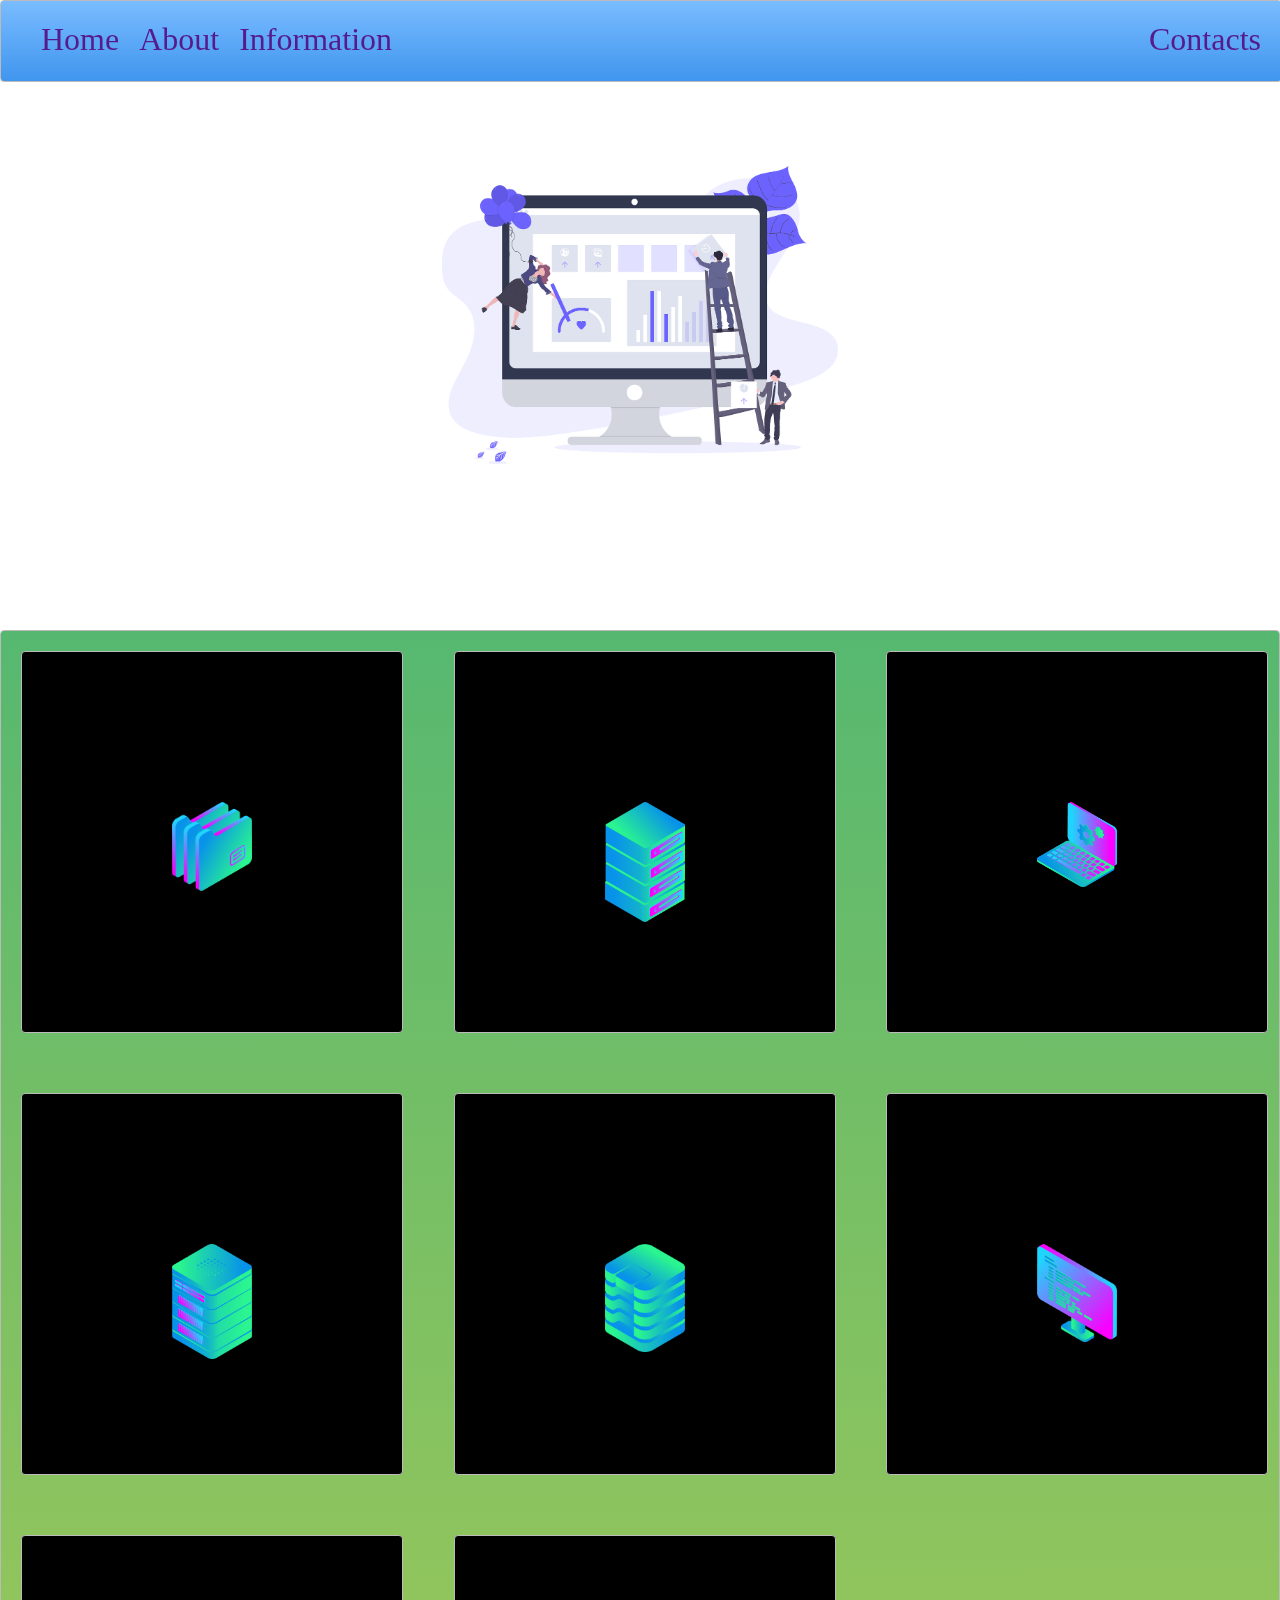
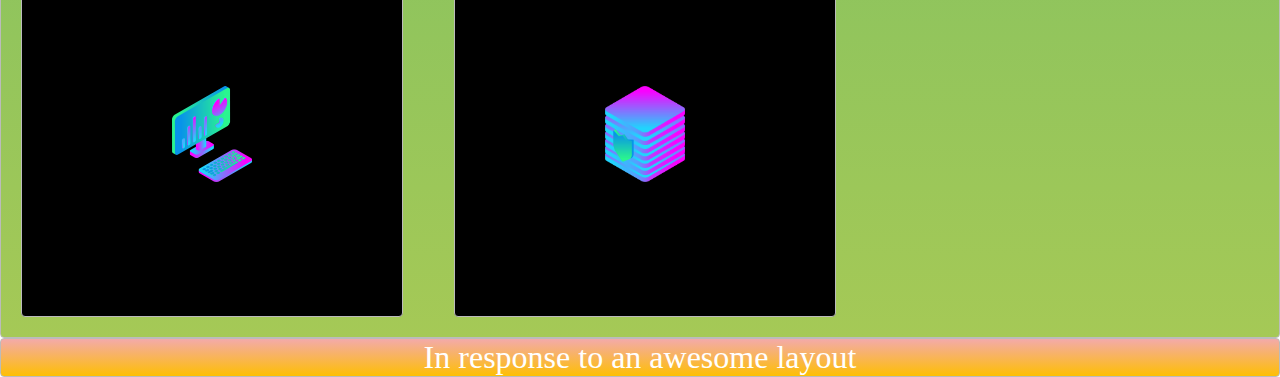
<file: project-start/index.html>
<!DOCTYPE html>
<html>
<head>
    <meta charset="utf-8"/>
  <title>Layout Master</title>
  <link rel="stylesheet" type="text/css" href="./style.css">
</head>
<body>
  <nav class="zone blue sticky">
      <ul class="navbar-main">
        <li><a href="">Home</li>
        <li><a href="">About</li>
        
        <li><a href="">Information</li>
        <li class="contact"><a href="">Contacts</li>
      </ul>
  </nav>
  <div class=" poster "><img class="cover_img" src="./img/undraw.png"></div>

 <div class="zone green grid-wrapper">
    <div class="box zone"><img src="./img/files_2.png"></div>
    <div class="box zone"><img src="./img/server_2_2.png"></div>
 
   <div class="box zone"><img src="./img/monitor_settings_2.png"></div>
    <div class="box zone"><img src="./img/server_3.png"></div>
  
  <div class="box zone"><img src="./img/data_storage_2_2.png"></div>
    <div class="box zone"><img src="./img/monitor_coding_2.png"></div>
  
  <div class="box zone"><img src="./img/desktop_analytics_2.png"></div>
    <div class="box zone"><img src="./img/server_safe_2.png"></div>
  </div>
 
  
  
  <footer class="zone yellow">In response to an awesome layout</footer>


<!--<script src="updation.js"></script>-->
  
</body>
</html>
</file>
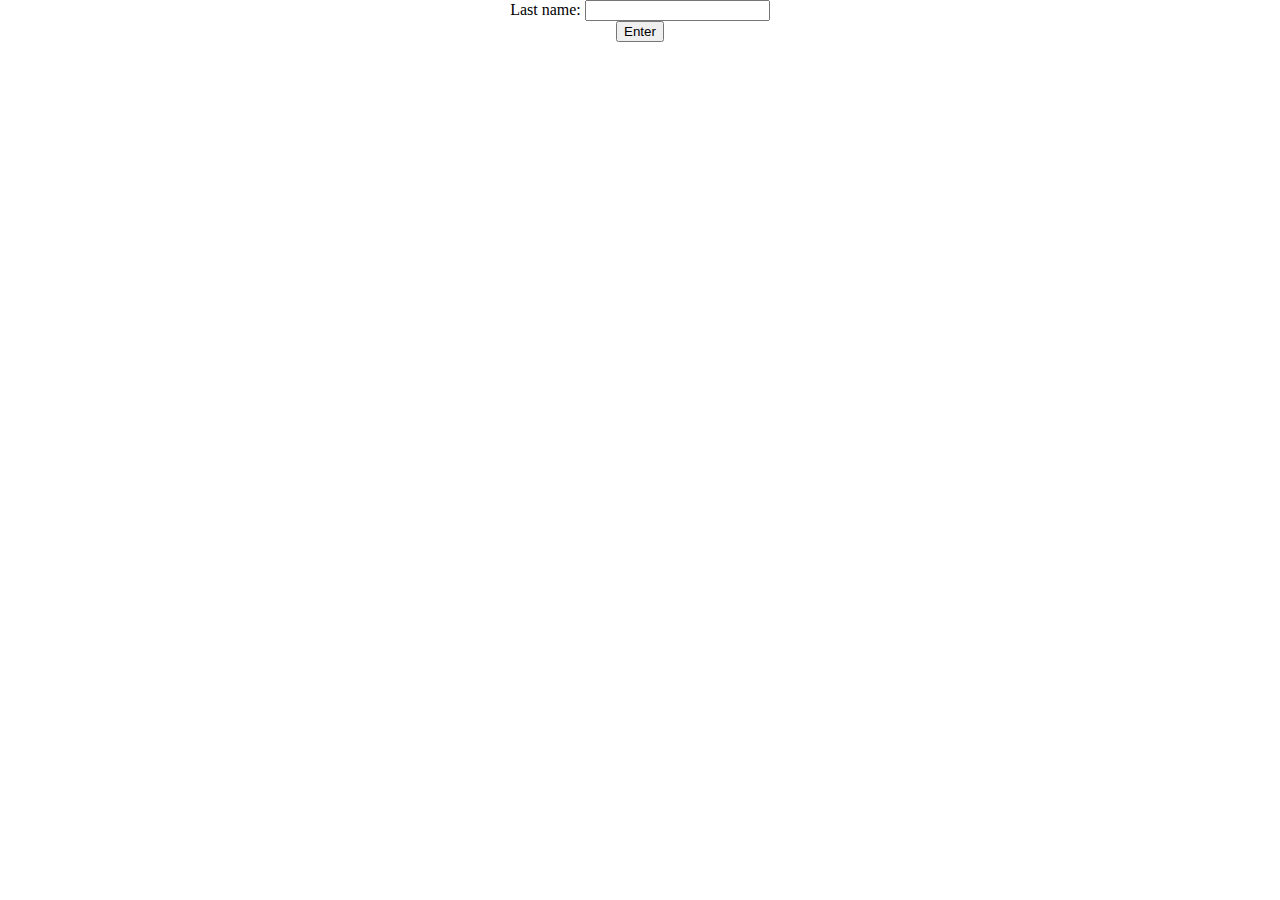
<file: project-start/newindex.html>
<html>
        <link rel="stylesheet" type="text/css" href="./style.css">
        <div class="name">
                Last name: <input type="text" name="lname"  id="text"><br>
                <button id="nametext">Enter</button>
                <ul id="unordered">
                </ul>
              </div>
        <script src="updation.js"></script>
</html>
</file>
<file: project-start/style.css>
body{
    margin: 0;
}
.zone {
    /*padding:30px 50px;
    margin:40px 60px;*/
    cursor:pointer;
    /*display:inline-block;*/
    color:#FFF;
    font-size:2em;
    border-radius:4px;
    border:1px solid #bbb;
    transition: all 0.3s linear;
}

.zone:hover {
    -webkit-box-shadow:rgba(0,0,0,0.8) 0px 5px 15px, inset rgba(0,0,0,0.15) 0px -10px 20px;
    -moz-box-shadow:rgba(0,0,0,0.8) 0px 5px 15px, inset rgba(0,0,0,0.15) 0px -10px 20px;
    -o-box-shadow:rgba(0,0,0,0.8) 0px 5px 15px, inset rgba(0,0,0,0.15) 0px -10px 20px;
    box-shadow:rgba(0,0,0,0.8) 0px 5px 15px, inset rgba(0,0,0,0.15) 0px -10px 20px;
}
.navbar-main{
    display: flex;
    list-style: none;
    margin:0px;
    height: 80px;
}
@media only screen and (max-width:600px){
    .navbar-main{
        padding: 0;
        font-size: 0.5em;
    }
}
.name{
   /* align-content: center;*/
    text-align: center;
}
li{
    padding-right: 20px;
    padding-top: 20px;
}
a{
    text-decoration: none;
}
.contact{
    float: right;
    margin-left: auto;
}
.sticky{
    position: fixed;
    width: 100%;
}
/*https://paulund.co.uk/how-to-create-shiny-css-buttons*/
/***********************************************************************
 *  Green Background
 **********************************************************************/
.green{
    background: #56B870; /* Old browsers */
    background: -moz-linear-gradient(top, #56B870 0%, #a5c956 100%); /* FF3.6+ */
    background: -webkit-gradient(linear, left top, left bottom, color-stop(0%,#56B870), color-stop(100%,#a5c956)); /* Chrome,Safari4+ */
    background: -webkit-linear-gradient(top, #56B870 0%,#a5c956 100%); /* Chrome10+,Safari5.1+ */
    background: -o-linear-gradient(top, #56B870 0%,#a5c956 100%); /* Opera 11.10+ */
    background: -ms-linear-gradient(top, #56B870 0%,#a5c956 100%); /* IE10+ */
    background: linear-gradient(top, #56B870 0%,#a5c956 100%); /* W3C */

}

/***********************************************************************
 *  Red Background
 **********************************************************************/
.red{
    background: #C655BE; /* Old browsers */
    background: -moz-linear-gradient(top, #C655BE 0%, #cf0404 100%); /* FF3.6+ */
    background: -webkit-gradient(linear, left top, left bottom, color-stop(0%,#C655BE), color-stop(100%,#cf0404)); /* Chrome,Safari4+ */
    background: -webkit-linear-gradient(top, #C655BE 0%,#cf0404 100%); /* Chrome10+,Safari5.1+ */
    background: -o-linear-gradient(top, #C655BE 0%,#cf0404 100%); /* Opera 11.10+ */
    background: -ms-linear-gradient(top, #C655BE 0%,#cf0404 100%); /* IE10+ */
    background: linear-gradient(top, #C655BE 0%,#cf0404 100%); /* W3C */
}
.poster{
    display: flex;
    align-items: center;
    justify-content: center;
    height: 70vh;
}

.cover_img{
    width: 30rem;
}


/***********************************************************************
 *  Yellow Background
 **********************************************************************/
.yellow{
    background: #F3AAAA; /* Old browsers */
    background: -moz-linear-gradient(top, #F3AAAA 0%, #febf04 100%); /* FF3.6+ */
    background: -webkit-gradient(linear, left top, left bottom, color-stop(0%,#F3AAAA), color-stop(100%,#febf04)); /* Chrome,Safari4+ */
    background: -webkit-linear-gradient(top, #F3AAAA 0%,#febf04 100%); /* Chrome10+,Safari5.1+ */
    background: -o-linear-gradient(top, #F3AAAA 0%,#febf04 100%); /* Opera 11.10+ */
    background: -ms-linear-gradient(top, #F3AAAA 0%,#febf04 100%); /* IE10+ */
    background: linear-gradient(top, #F3AAAA 0%,#febf04 100%); /* W3C */
}

/***********************************************************************
 *  Blue Background
 **********************************************************************/
.blue{
    background: #7abcff; /* Old browsers */
    background: -moz-linear-gradient(top, #7abcff 0%, #60abf8 44%, #4096ee 100%); /* FF3.6+ */
    background: -webkit-gradient(linear, left top, left bottom, color-stop(0%,#7abcff), color-stop(44%,#60abf8), color-stop(100%,#4096ee)); /* Chrome,Safari4+ */
    background: -webkit-linear-gradient(top, #7abcff 0%,#60abf8 44%,#4096ee 100%); /* Chrome10+,Safari5.1+ */
    background: -o-linear-gradient(top, #7abcff 0%,#60abf8 44%,#4096ee 100%); /* Opera 11.10+ */
    background: -ms-linear-gradient(top, #7abcff 0%,#60abf8 44%,#4096ee 100%); /* IE10+ */
    background: linear-gradient(top, #7abcff 0%,#60abf8 44%,#4096ee 100%); /* W3C */
}

.grid-wrapper {
    display: grid;
    grid-template-columns: repeat(auto-fill, minmax(350px, 1fr));
    grid-gap: 20px;
}
.box > img{
    
    width: 100%
}
.box{
    padding: 150px;
    margin: 20px;
    background-color: black;
    width: 80px;
    height: 80px;
}
footer {
    text-align: center;
}

.box:hover {
    -webkit-transform:rotate(-7deg);
    -moz-transform:rotate(-7deg);
    -o-transform:rotate(-7deg);
    transform:rotate(-7deg);
}
</file>
